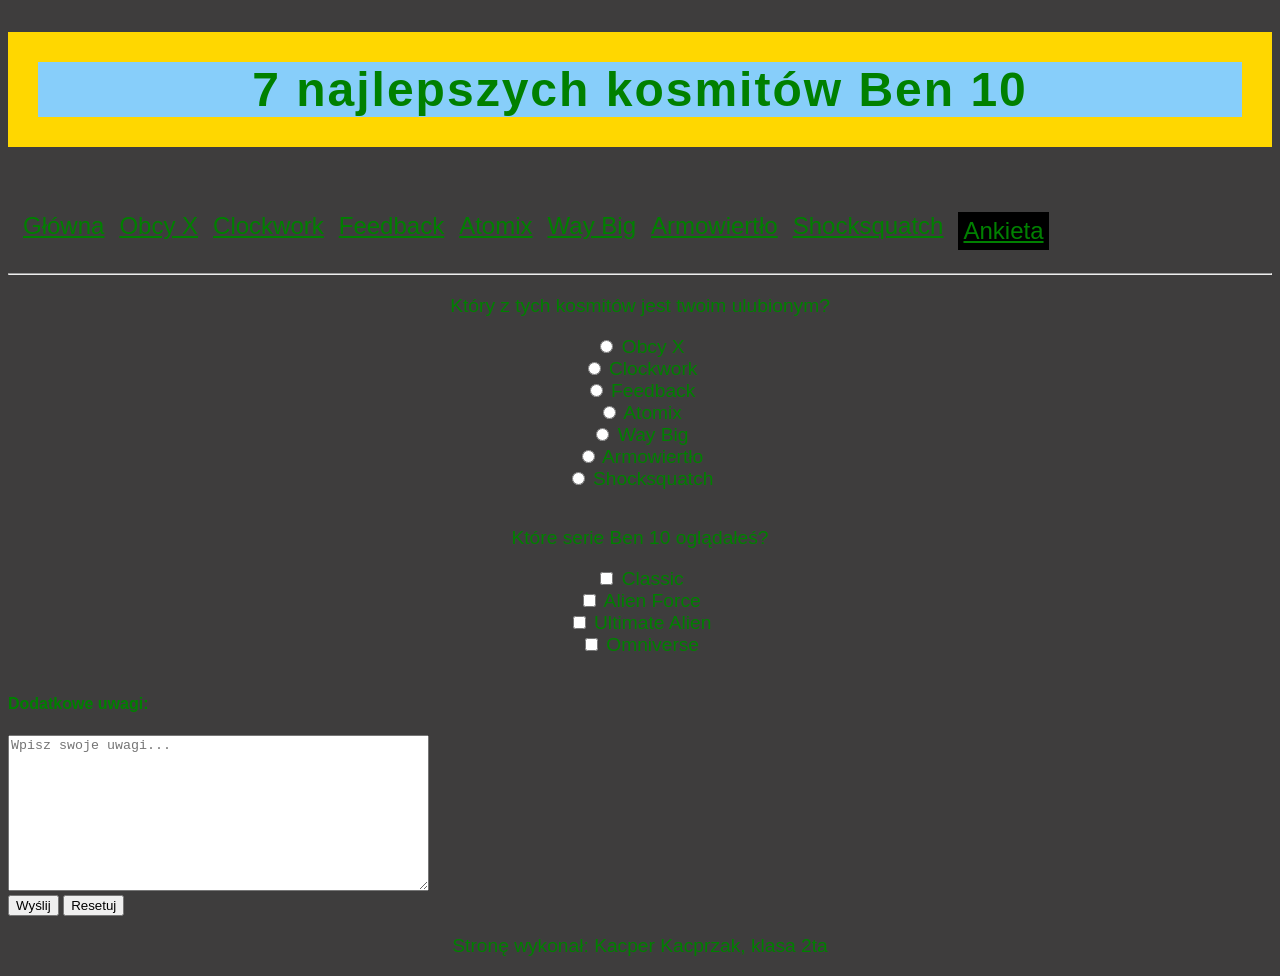
<file: Ankieta.html>
<!DOCTYPE html>
<html lang="pl">
<head>
    <meta charset="UTF-8">
    <meta name="viewport" content="width=device-width, initial-scale=1.0">
    <title>Ankieta</title>
    <link rel="stylesheet" href="style.css">
</head>
<body>
    <header>
        <h1 id="logo">7 najlepszych kosmitów Ben 10</h1>
    </header>
    <br>
    <nav>
        <a href="7.html">Główna</a>
         <a href="X.html">Obcy X</a>
         <a href="Zegar.html">Clockwork</a>
         <a href="Feedback.html">Feedback</a>
         <a href="Atom.html">Atomix</a>
         <a href="WB.html">Way Big</a>
         <a href="Wiertlo.html">Armowiertło</a>
         <a href="Szok.html">Shocksquatch</a>
         <a class="active" href="#home">Ankieta</a>
    </nav>
    <hr>
    <p>Który z tych kosmitów jest twoim ulubionym?</p>

<form>
  <input type="radio" id="obcyX" name="kosmita" value="Obcy">
  <label for="obcyX">Obcy X</label><br>
  <input type="radio" id="Clockwork" name="kosmita" value="Clockwork">
  <label for="clockwork">Clockwork</label><br>
  <input type="radio" id="Feedback" name="kosmita" value="Feedback">
  <label for="feedback">Feedback</label><br>
  <input type="radio" id="Atomix" name="kosmita" value="Atomix">
  <label for="Atomix">Atomix</label><br>
  <input type="radio" id="Way-Big" name="kosmita" value="Way-Big">
  <label for="waybig">Way Big</label><br>
  <input type="radio" id="Armowiertlo" name="kosmita" value="Armowiertlo">
  <label for="armowiertlo">Armowiertło</label><br>
  <input type="radio" id="Shocksquatch" name="kosmita" value="Shocksquatch">
  <label for="shocksquatch">Shocksquatch</label><br>
</form>
<br>
<p>Które serie Ben 10 oglądałeś?</p>
<form>
  <input type="checkbox" id="klasyk" name="vehicle1" value="klasyk">
  <label for="classic"> Classic</label><br>
  <input type="checkbox" id="Force" name="vehicle2" value="Force">
  <label for="alienforce"> Alien Force</label><br>
  <input type="checkbox" id="Ultimate" name="vehicle3" value="Ultimate">
  <label for="ultimatealien"> Ultimate Alien</label><br>
  <input type="checkbox" id="Omniverse" name="vehicle3" value="Omniverse">
  <label for="omniverse"> Omniverse</label>
</form>
<br>
<h4>Dodatkowe uwagi:</h4>
<textarea rows="10" cols="50" placeholder="Wpisz swoje uwagi..."></textarea>
<br>
<input type="submit" value="Wyślij">
<input type="reset" value="Resetuj">
<br>
<footer>
    <p>Stronę wykonał: Kacper Kacprzak, klasa 2ta</p>
 </footer>
</body>
</html>
</file>
<file: style.css>
body{
    background-color: rgb(62, 61, 61);
    color: green
}
h1{
    text-align: center;
    letter-spacing: 2px;
    border: 25px solid gold;
    background-color: lightskyblue;
    animation: tlo 5s infinite;
}

table{
    border: 5px solid black;
}
td{
    border: 2px solid black;
}
tr{
    border: 2px solid black;
}
table:hover{
    background-color: whitesmoke;
    color: black;
}
aside{
    float: right;
    width: 25%;
    height: 600px;
}
.baza{
    width: 70%;
    float: left;
}
footer{
    clear: both;
    text-align: center;
}
header{
    text-align: center;
    font-size: 120%;
}
nav{
    display: flex;
    flex-direction: row;
    gap: 10px;
    color: rgba(21, 36, 201, 0.822);
    text-align: center;
    padding: 15px;
    text-decoration: none;
    font-size:20px;
    border-radius: 5px;
}
a.active{
    background-color: black;
    color: white;
    border: 5px solid black;
}
a:hover{
    background-color: black;
    color: blue;
}
a:visited{
    color: orange;
}
a:link{
    color: green
}
* {box-sizing: border-box;}
body {font-family: Verdana, sans-serif;}
.mySlides {display: none; text-align: center;}
img {vertical-align: middle;}

/* Slideshow container */
.slideshow-container {
  max-width: 1000px;
  position: relative;
  margin: auto;
}

/* Caption text */
.text {
  color: #f2f2f2;
  font-size: 15px;
  padding: 8px 12px;
  position: absolute;
  bottom: 8px;
  width: 100%;
  text-align: center;
}

/* Number text (1/3 etc) */
.numbertext {
  color: #f2f2f2;
  font-size: 12px;
  padding: 8px 12px;
  position: absolute;
  top: 0;
}

/* The dots/bullets/indicators */
.dot {
  height: 15px;
  width: 15px;
  margin: 0 2px;
  background-color: #bbb;
  border-radius: 50%;
  display: inline-block;
  transition: background-color 0.6s ease;
}

.active {
  background-color: #717171;
}

/* Fading animation */
.fade {
  animation-name: fade;
  animation-duration: 1.5s;
}

@keyframes fade {
  from {opacity: .4} 
  to {opacity: 1}
}

@keyframes tlo {
  0% {background-color: lightskyblue; border-color: gold;}
  50% {background-color: gold; border-color: lightskyblue;}
  100% {background-color: lightskyblue; border-color: gold;}
}

/* On smaller screens, decrease text size */
@media only screen and (max-width: 300px) {
  .text {font-size: 11px}
}
form{
    text-align: center;
    font-size: 120%;
}
p{
    text-align: center;
    font-size: 120%;
}
.hamburger {
  display: none;
  cursor: pointer;
  font-size: 24px;
  background: lightskyblue;
  padding: 10px;
  border-radius: 5px;
}
#menu-toggle {
  display: none;
}
@media only screen and (max-width: 600px) {
  nav {
    display: block;
    text-align: center;
  }
  aside {
    width: 100%;
    float: none;
  }
  .baza {
    width: 100%;
    float: none;
  }
  h1 {
    font-size: 1.5em;
    border: 10px solid gold;
  }
  .slideshow-container {
    max-width: 90%;
  }
  .hamburger {
    display: block;
  }
  #menu {
    display: none;
    flex-direction: column;
  }
  #menu-toggle:checked ~ #menu {
    display: flex;
  }
}

@media (min-width: 601px) and (max-width: 1199px) {
  nav {
    font-size: 18px;
    gap: 8px;
  }
  h1 {
    font-size: 2em;
    border: 20px solid gold;
  }
  .slideshow-container {
    max-width: 95%;
  }
}

@media (min-width: 1200px) {
  nav {
    font-size: 24px;
    gap: 15px;
  }
  h1 {
    font-size: 2.5em;
    border: 30px solid gold;
  }
  .slideshow-container {
    max-width: 1200px;
  }
}
</file>
